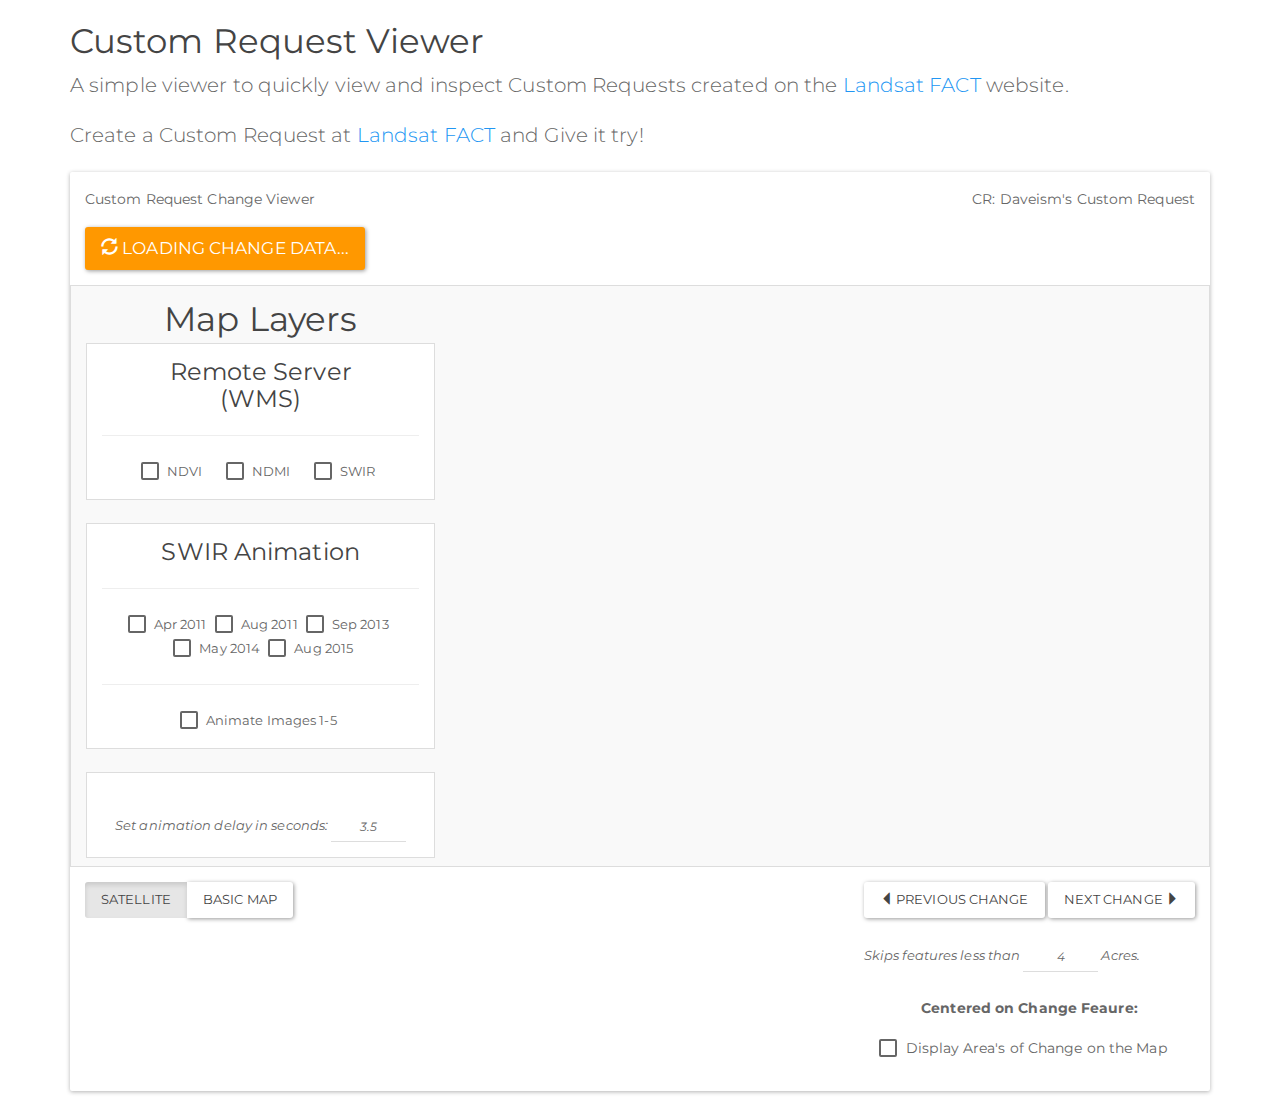
<file: index.html>
<!DOCTYPE html>
<html lang="en">
<head>
  <meta charset="utf-8">
  <meta name="viewport" content="width=device-width, initial-scale=1.0">
  <meta name="description" content="">
  <meta name="author" content="">

  <title>Landsat FACT Custom Request - Viewer</title>

  <!-- Bootstrap core CSS -->
  <link href="css/paper_bootstrap.min.css" rel="stylesheet">

  <!-- leaflet js/css -->
  <link rel="stylesheet" href="http://cdn.leafletjs.com/leaflet-0.7.2/leaflet.css" />
  <script src="http://cdn.leafletjs.com/leaflet-0.7.2/leaflet.js"></script>
  <script src="http://code.jquery.com/jquery-2.1.0.min.js"></script>

  <!-- Custom CSS -->
  <link rel="stylesheet" href="./css/crviewer.css" />

</head>

<body>

  <!-- container -->
  <div class="container">

    <!-- 1st row -->
    <div class="row">

      <!-- title column -->
      <div class="col-lg-12">
        <h3 id="nav-title">Custom Request Viewer</h3>
        <p class="lead">
          A simple viewer to quickly view and inspect Custom Requests created on the
          <a href='http://www.landsatfact.com'>Landsat FACT</a> website.
        </p>
        <p class="lead">
          Create a Custom Request at <a href="http://www.landsatfact.com/node/add/custom-request" >Landsat FACT</a> and Give it try!
        </p>
      </div>
      <!-- title column -->

    </div>
    <!-- 1st row -->

    <!--  2nd row -->
    <div class="row">

      <!-- map column -->
      <div class="col-lg-12">

        <!-- panels -->
        <div class="panel panel-default">

          <!-- map header -->
          <div class="panel-body">
            <p>
              <span id="theDate" class="pull-right">CR: Daveism's Custom Request</span>
              <span >Custom Request Change Viewer</span>
            </p>
            <button id="loading" class="btn btn-lg btn-warning pull-left" style="visibility:hidden;">
              <span class="glyphicon glyphicon-refresh spinning"></span>
              Loading Change Data...
            </button>
          </div>
          <!-- map header -->

          <!-- panel map and nav -->
          <div class="panel-body map">

            <!-- row for map and layers -->
            <div class="row map">

              <!-- column layer toggles -->
              <div class="col-md-4 map" >

                <!-- column layer toggles -->
                <div id="mapLayers" class="list-group text-center" >
                  <h3 class="list-group-item-heading">Map Layers</h3>

                  <!-- tms toggles -->
                  <!-- tms toggles -->

                  <!-- wms toggles -->
                  <div id="toogle-wms" class="list-group-item">
                    <h4 class="list-group-item-heading">Remote Server<br>(WMS)</h4>
                    <hr>
                    <label   class="checkbox-inline" >
                      <input type="checkbox"  value="ndviwms"  >
                      NDVI
                    </label>
                    &nbsp;&nbsp;&nbsp;&nbsp;
                    <label   class="checkbox-inline" >
                      <input type="checkbox"  value="ndmiwms"  >
                      NDMI
                    </label>
                    &nbsp;&nbsp;&nbsp;&nbsp;
                    <label   class="checkbox-inline" >
                      <input type="checkbox"  value="swirwms"  >
                      SWIR
                    </label>
                  </div>
                  <!-- wms toggles -->

                  <br>

                  <!-- animation toggles -->
                  <div id="toogle-time" class="list-group-item">
                    <h4 class="list-group-item-heading">SWIR Animation</h4>
                    <hr>
                    <label   class="checkbox-inline" >
                      <input id="image1" type="checkbox"  value="Date_WMS1"  >
                      Apr 2011
                    </label>
                    <label   class="checkbox-inline" >
                      <input id="image2" type="checkbox"  value="Date_WMS2"  >
                      Aug 2011
                    </label>
                    <label   class="checkbox-inline" >
                      <input id="image3" type="checkbox"  value="Date_WMS3"  >
                      Sep 2013
                    </label>
                    <label   class="checkbox-inline" >
                      <input id="image4" type="checkbox"  value="Date_WMS4"  >
                      May 2014
                    </label>
                    <label   class="checkbox-inline" >
                      <input id="image5" type="checkbox"  value="Date_WMS5"  >
                      Aug 2015
                    </label>
                    <hr>
                    <label  id="toogle-ani"  class="checkbox-inline" >
                      <input type="checkbox"  value="doAnimate"   >
                      Animate Images 1-5
                    </label>
                  </div>
                  <br>
                  <form id="setAnimation" class="form-inline">
                    <div class="form-group">
                      <br>
                      <em>
                        Set animation delay in seconds:
                        <input type="text" class="form-control  input-sm text-center" id="animationSeconds" value="3.5" placeholder="3.5">
                      </em>
                    </div>
                  </form>
                  <br>
                  <!-- animation toggles -->

                </div>
              </div>
              <!-- column layer toggles -->

              <!-- column map -->
              <div class="col-md-8 map">

                <!-- map -->
                <div id='map'>
                  <!-- <img class="img-responsive" src="http://placehold.it/748x467" alt=""> -->
                </div>
                <!-- map -->

              </div>
              <!-- column map -->

            </div>
            <!-- row for map and layers -->

          </div>
          <!-- panel map and nav -->

          <!-- panel base map and change nav -->
          <div class="panel-body">

            <!-- div change nav -->
            <div id="toogle-change"  class="pull-right">
              <span class="pull-right">
                <button type="button" name="change" class="btn btn-default" onclick="getPevChange()" >
                  <span class="glyphicon glyphicon-triangle-left" aria-hidden="true"></span>
                  Previous change
                </button>
                <button type="button" name="change" class="btn btn-default" onclick="getNextChange()" >
                  Next change
                  <span class="glyphicon glyphicon-triangle-right" aria-hidden="true"></span>
                </button>
              </span>
              <br>
              <form class="form-inline">
                <div class="form-group">
                  <br>
                  <em>
                    Skips features less than
                    <input type="text" class="form-control  input-sm text-center" id="inputSkipMeters" value="4" placeholder="4">
                    Acres.
                  </em>
                </div>
              </form>
              <br>
              <p  class="text-center" id="currval">
                <b>Centered on Change Feaure: </b>
              </p>
              <p  class="text-center" >
                <label  class="checkbox-inline" id="changeLyr">
                  <input type="checkbox"  value="geojsonLayer"  >
                  Display Area's of Change on the Map &nbsp;
                </label>
              </p>
            </div>
            <!-- div change nav -->

            <!-- div base map -->
            <div class="btn-group" data-toggle="buttons">
              <label class="btn btn-default active" value="sat" id="basesat" checked >
                <input type="radio" value="sat" name="change" id="sat" autocomplete="off" >
                Satellite
              </label>
              <label class="btn btn-default" value="map" id="basemap" >
                <input type="radio" value="map" name="change" id="basemap" autocomplete="off" >
                Basic Map
              </label>
            </div>
            <!-- div base map -->

          </div>
          <!-- panel base map and change nav -->

        </div>
        <!-- panels -->

      </div>
      <!-- map column -->

    </div>
    <!-- row -->

  </div>
<!-- container -->


<!-- JavaScript -->
<script src="http://code.jquery.com/jquery-2.1.0.min.js"></script>
<script src="js/hide.js"></script>
<script src="http://cdn.leafletjs.com/leaflet-0.7.3/leaflet.js"></script>
<script src="js/pixvalue.js" ></script>
<script src='https://api.tiles.mapbox.com/mapbox.js/plugins/turf/v2.0.2/turf.min.js'></script>
<script src="js/bootstrap.min.js"></script>
<script src="js/map.js"></script>
<script src="js/wms.js"></script>
<script src="js/tms.js"></script>
<script src="js/change.js"></script>
<script src="js/time.js"></script>
<script src="js/animate.js"></script>
<script src="js/toggles.js"></script>


</body>
</html>
</file>
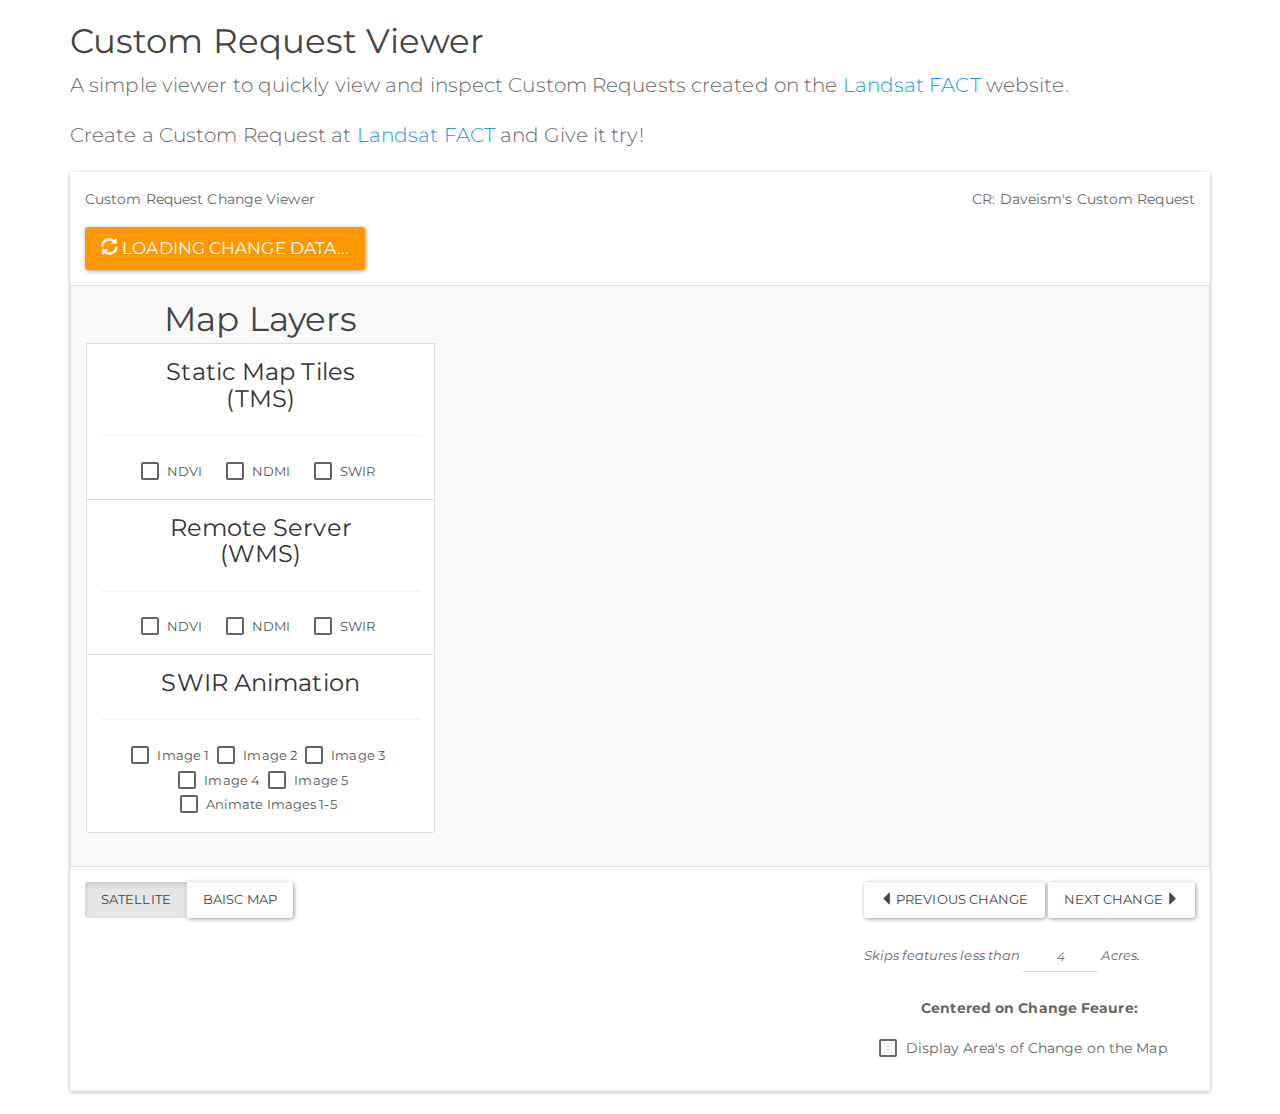
<file: map.html>
<!DOCTYPE html>
<html lang="en">
<head>
  <meta charset="utf-8">
  <meta name="viewport" content="width=device-width, initial-scale=1.0">
  <meta name="description" content="">
  <meta name="author" content="">

  <title>Landsat FACT Custom Request - Viewer</title></title>

  <!-- Bootstrap core CSS -->
  <link href="css/paper_bootstrap.min.css" rel="stylesheet">

  <!-- leaflet js/css -->
  <link rel="stylesheet" href="http://cdn.leafletjs.com/leaflet-0.7.2/leaflet.css" />
  <script src="http://cdn.leafletjs.com/leaflet-0.7.2/leaflet.js"></script>
  <script src="http://code.jquery.com/jquery-2.1.0.min.js"></script>

  <!-- Custom CSS -->
  <link rel="stylesheet" href="./css/crviewer.css" />

</head>

<body>

  <!-- container -->
  <div class="container">

    <!-- 1st row -->
    <div class="row">

      <!-- title column -->
      <div class="col-lg-12">
        <h3 id="nav-title">Custom Request Viewer</h3>
        <p class="lead">
          A simple viewer to quickly view and inspect Custom Requests created on the
          <a href='http://www.landsatfact.com'>Landsat FACT</a> website.
        </p>
        <p class="lead">
          Create a Custom Request at <a href="http://www.landsatfact.com/node/add/custom-request" >Landsat FACT</a> and Give it try!
        </p>
      </div>
      <!-- title column -->

    </div>
    <!-- 1st row -->

    <!--  2nd row -->
    <div class="row">

      <!-- map column -->
      <div class="col-lg-12">

        <!-- panels -->
        <div class="panel panel-default">

          <!-- map header -->
          <div class="panel-body">
            <p>
              <span id="theDate" class="pull-right">CR: Daveism's Custom Request</span>
              <span >Custom Request Change Viewer</span>
            </p>
            <button id="loading" class="btn btn-lg btn-warning pull-left">
              <span class="glyphicon glyphicon-refresh spinning"></span>
              Loading Change Data...
            </button>
          </div>
          <!-- map header -->

          <!-- panel map and nav -->
          <div class="panel-body map">

            <!-- row for map and layers -->
            <div class="row map">

              <!-- column layer toggles -->
              <div class="col-md-4 map" >

                <!-- column layer toggles -->
                <div id="mapLayers" class="list-group text-center" >
                  <h3 class="list-group-item-heading">Map Layers</h3>

                  <!-- tms toggles -->
                  <a href="#" class="list-group-item">
                    <h4 class="list-group-item-heading">Static Map Tiles<br>(TMS)</h4>
                    <hr>
                    <label class="checkbox-inline">
                      <input type="checkbox"  value="ndvi" >
                      NDVI
                    </label>
                    &nbsp;&nbsp;&nbsp;&nbsp;
                    <label class="checkbox-inline">
                      <input type="checkbox"  value="ndmi"  >
                      NDMI
                    </label>
                    &nbsp;&nbsp;&nbsp;&nbsp;
                    <label class="checkbox-inline">
                      <input type="checkbox"  value="swir"  >
                      SWIR
                    </label>
                  </a>
                  <!-- tms toggles -->

                  <!-- wms toggles -->
                  <a href="#" class="list-group-item">
                    <h4 class="list-group-item-heading">Remote Server<br>(WMS)</h4>
                    <hr>
                    <label   class="checkbox-inline" >
                      <input type="checkbox"  value="ndviwms"  >
                      NDVI
                    </label>
                    &nbsp;&nbsp;&nbsp;&nbsp;
                    <label   class="checkbox-inline" >
                      <input type="checkbox"  value="ndmiwms"  >
                      NDMI
                    </label>
                    &nbsp;&nbsp;&nbsp;&nbsp;
                    <label   class="checkbox-inline" >
                      <input type="checkbox"  value="swirwms"  >
                      SWIR
                    </label>
                  </a>
                  <!-- wms toggles -->

                  <!-- animation toggles -->
                  <a href="#" class="list-group-item">
                    <h4 class="list-group-item-heading">SWIR Animation</h4>
                    <hr>
                    <label   class="checkbox-inline" >
                      <input type="checkbox"  value="Date_WMS1"  >
                      Image 1
                    </label>
                    <label   class="checkbox-inline" >
                      <input type="checkbox"  value="Date_WMS2"  >
                      Image 2
                    </label>
                    <label   class="checkbox-inline" >
                      <input type="checkbox"  value="Date_WMS3"  >
                      Image 3
                    </label>
                    <label   class="checkbox-inline" >
                      <input type="checkbox"  value="Date_WMS4"  >
                      Image 4
                    </label>
                    <label   class="checkbox-inline" >
                      <input type="checkbox"  value="Date_WMS5"  >
                      Image 5
                    </label>
                    <br>
                    <label   class="checkbox-inline" >
                      <input type="checkbox"  value="doAnimate"   >
                      Animate Images 1-5
                    </label>
                  </a>
                  <!-- animation toggles -->

                </div>
              </div>
              <!-- column layer toggles -->

              <!-- column map -->
              <div class="col-md-8 map">

                <!-- map -->
                <div id='map'>
                  <!-- <img class="img-responsive" src="http://placehold.it/748x467" alt=""> -->
                </div>
                <!-- map -->

              </div>
              <!-- column map -->

            </div>
            <!-- row for map and layers -->

          </div>
          <!-- panel map and nav -->

          <div class="panel-body">
            <div  class="pull-right">
              <span class="pull-right">
                <button type="button" name="change" class="btn btn-default" onclick="getPevChange()" >
                  <span class="glyphicon glyphicon-triangle-left" aria-hidden="true"></span>
                  Previous change
                </button>
                <button type="button" name="change" class="btn btn-default" onclick="getNextChange()" >
                  Next change
                  <span class="glyphicon glyphicon-triangle-right" aria-hidden="true"></span>
                </button>
              </span>
              <br>
              <form class="form-inline">
                <div class="form-group">
                  <br>
                  <em>
                    Skips features less than
                    <input type="text" class="form-control  input-sm text-center" id="inputSkipMeters" value="4" placeholder="4">
                    Acres.
                  </em>
                </div>
              </form>
              <br>
              <p  class="text-center" id="currval">
                <b>Centered on Change Feaure: </b>
              </p>
              <p  class="text-center" >
                <label  class="checkbox-inline" id="changeLyr">
                  <input type="checkbox"  value="geojsonLayer"  >
                  Display Area's of Change on the Map &nbsp;
                </label>
              </p>
            </div>
            <div class="btn-group" data-toggle="buttons">
              <label class="btn btn-default active" value="sat" id="basesat" checked >
                <input type="radio" value="sat" name="change" id="sat" autocomplete="off" >
                Satellite
              </label>
              <label class="btn btn-default" value="map" id="basemap" >
                <input type="radio" value="map" name="change" id="basemap" autocomplete="off" >
                Baisc Map
              </label>
            </div>
          </div>
          <!-- panel change nav -->

        </div>
        <!-- panels -->

      </div>
      <!-- map column -->

    </div>
    <!-- row -->

  </div>
<!-- container -->


<!-- JavaScript -->
<script src="http://code.jquery.com/jquery-2.1.0.min.js"></script>
<script src="http://cdn.leafletjs.com/leaflet-0.7.3/leaflet.js"></script>
<script src="js/L.TileLayer.BetterWMS.js" ></script>
<script src='https://api.tiles.mapbox.com/mapbox.js/plugins/turf/v2.0.2/turf.min.js'></script>
<script src="js/bootstrap.min.js"></script>
<script src="js/map.js"></script>
</body>
</html>
</file>
<file: css/crviewer.css>
#map {  position:relative; width:100%; height: 550px; padding: 0px; margin: 0px;}
#inputSkipMeters{width:75px;}
#animationSeconds{width:75px;}
#setAnimation{
  border: 1px solid #dddddd;
  background-color: #fff;
  padding: 15px;
}

#toogle-wms{
  border: 1px solid #dddddd;
  background-color: #fff;
  padding: 15px;
}

#toogle-time{
  border: 1px solid #dddddd;
  background-color: #fff;
  padding: 15px;
}

#mapLayers{width: 100%; height: 467px;padding: 0px;margin: 0px;}
.panel-body.map{
  border: 1px solid #dddddd;
  background-color: #f9f9f9;
}
body {
  padding-left:50px;
  padding-right:50px;
}

.glyphicon.spinning {
    animation: spin 1s infinite linear;
    -webkit-animation: spin2 1s infinite linear;
}

@keyframes spin {
    from { transform: scale(1) rotate(0deg); }
    to { transform: scale(1) rotate(360deg); }
}

@-webkit-keyframes spin2 {
    from { -webkit-transform: rotate(0deg); }
    to { -webkit-transform: rotate(360deg); }
}
p {
  font-size:14px;
}
</file>
